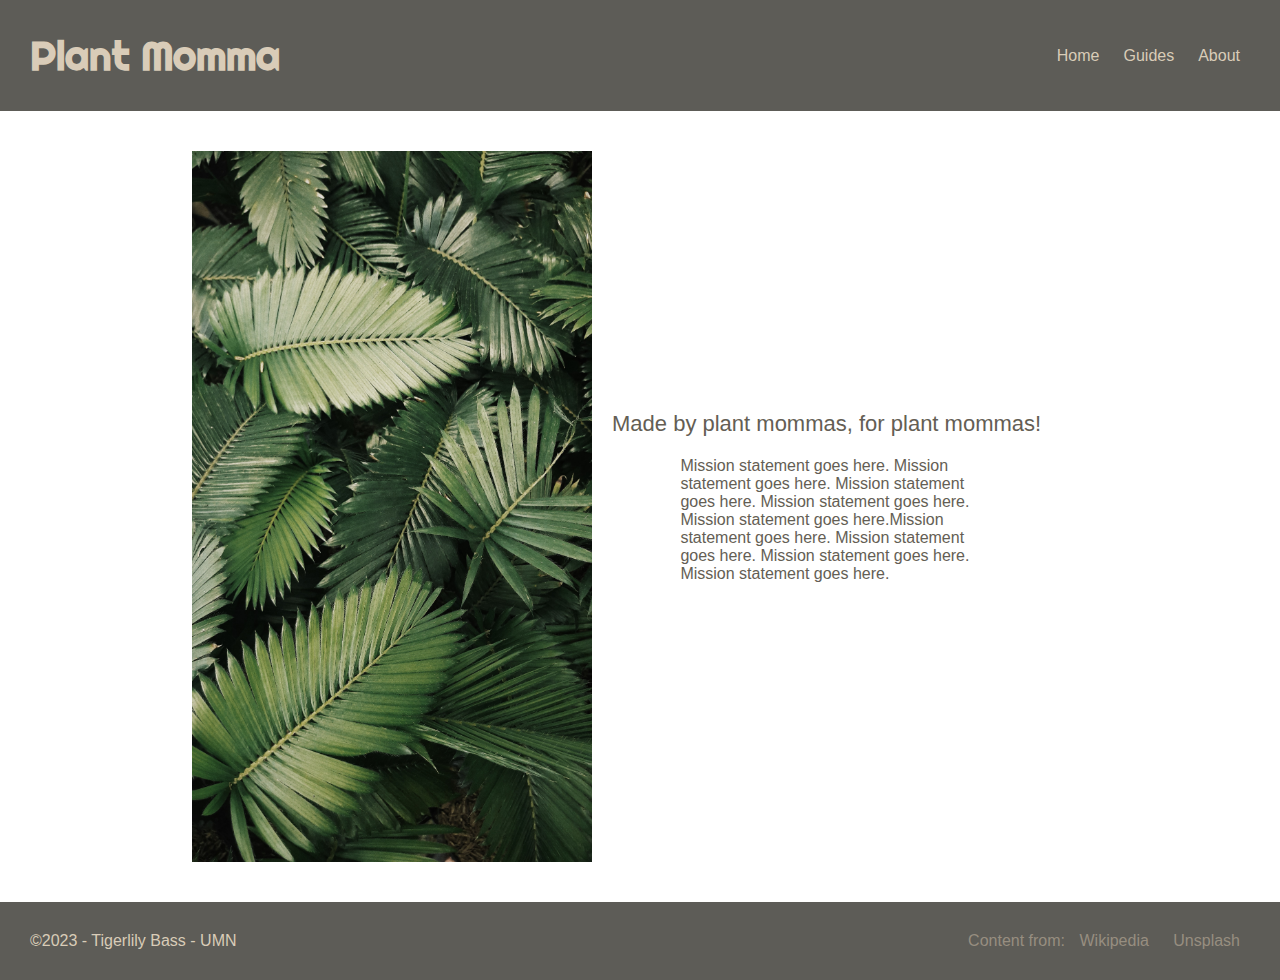
<file: about.html>
<!DOCTYPE html>
<html lang="en">
<head>
    <meta charset="UTF-8">
    <meta http-equiv="X-UA-Compatible" content="IE=edge">
    <meta name="viewport" content="width=device-width, initial-scale=1.0">
    <title>Plant Momma Guides About</title>
    <link rel="stylesheet" href="main.css">
</head>
<body>
    
    <header>
        <h1>Plant Momma</h1>

        <nav>
        <a href="index.html">Home</a>
        <a href="guides.html">Guides</a>
        <a href="#">About</a>
        </nav>
    </header>

<body>
    <div class="details">
    <img src="images/plant9.jpg" alt="palm leaves" width="400px">
    <div>
        <h2>Made by plant mommas, for plant mommas!</h2>
        
    <div>
        <h3>Mission statement goes here. Mission statement goes here. Mission statement goes here. Mission statement goes here. Mission statement goes here.Mission statement goes here. Mission statement goes here. Mission statement goes here. Mission statement goes here.</h3>
    </div>
    </div>
    </div>
</body>


    <footer>
        <p>&copy;2023 - Tigerlily Bass - UMN</p>
        <p class="citation"> Content from: <a href="https://en.wikipedia.org/wiki/Main_Page">Wikipedia</a> <a href="https://unsplash.com">Unsplash</a></p>
    </footer>
   
</body>
</html>
</file>
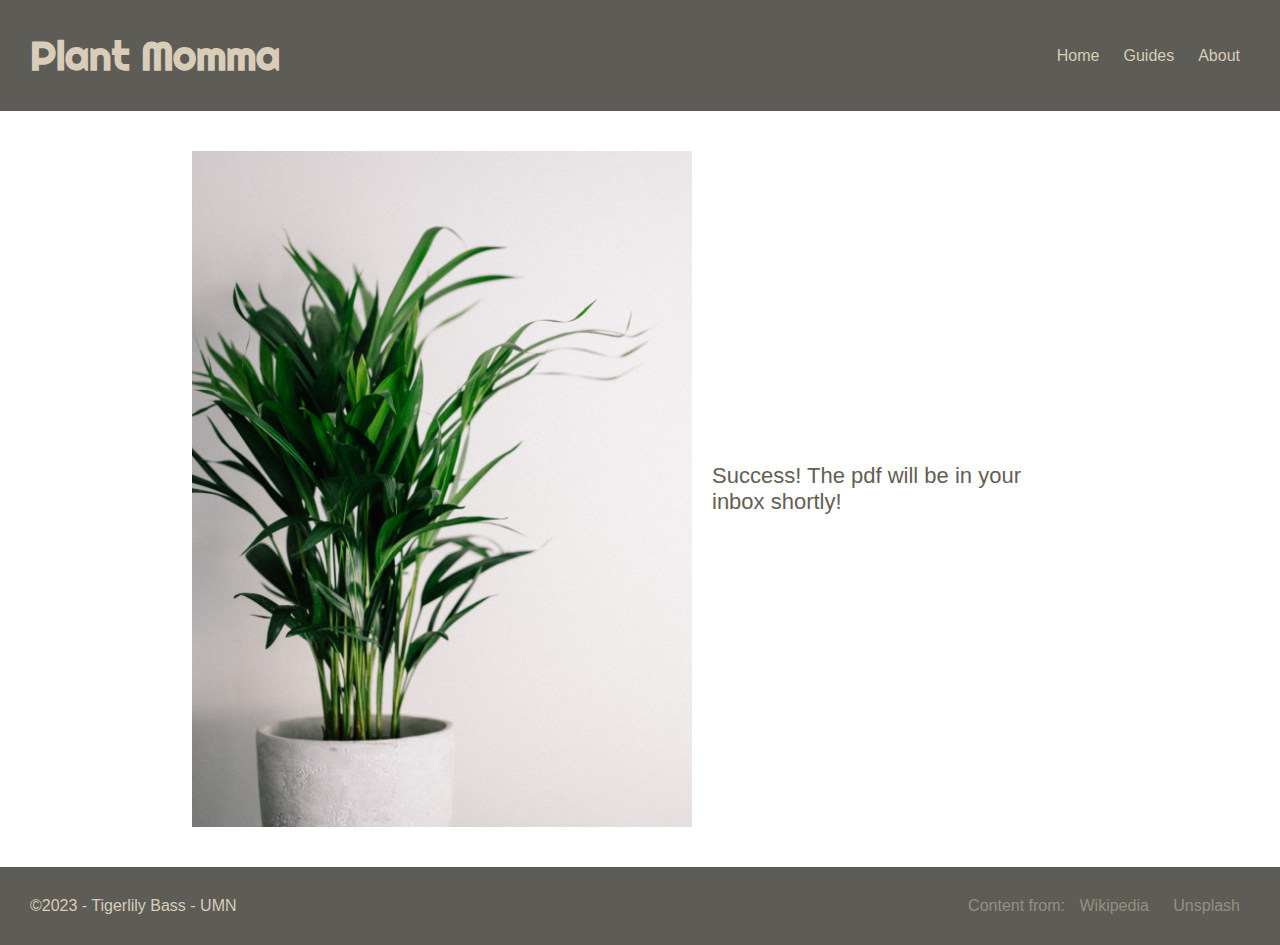
<file: success.html>
<!DOCTYPE html>
<html lang="en">
<head>
    <meta charset="UTF-8">
    <meta http-equiv="X-UA-Compatible" content="IE=edge">
    <meta name="viewport" content="width=device-width, initial-scale=1.0">
    <title>Plant Momma Guides Touchdown</title>
    <link rel="stylesheet" href="main.css">
</head>
<body>
    
    <header>
        <h1>Plant Momma</h1>

        <nav>
        <a href="index.html">Home</a>
        <a href="guides.html">Guides</a>
        <a href="#">About</a>
        </nav>
    </header>
    
<div class="details">
    <img src="images/plant2.jpg" alt="palm plant" width="500px">
<div>
    <h2>Success! The pdf will be in your inbox shortly!</h2>
</div>
</div>

    <footer>
        <p>&copy;2023 - Tigerlily Bass - UMN</p>
        <p class="citation"> Content from: <a href="https://en.wikipedia.org/wiki/Main_Page">Wikipedia</a> <a href="https://unsplash.com">Unsplash</a></p>
    </footer>

</body>
</html>
</file>
<file: main.css>
@import url('https://fonts.googleapis.com/css2?family=Righteous&display=swap');
* {
    margin: 0;
    padding: 0;
}

h1 {
    font-family: 'Righteous', cursive;
    font-size: 40px;
    color: #d9ccb8;
}

h2, h3, p, a, ul {
    font-family:Verdana, Geneva, Tahoma, sans-serif;
    text-decoration: none;
    font-weight: normal;
}

h2 {
    font-size: 22px;
    color: #645e54;
}

h3{
    font-size: 16px;
    color: #645e54;
}

p {
    font-size: 16px;
    color: #d9ccb8;
}

a {
    font-size: 16px;
    color:#d9ccb8;
    padding: 10px;
}

ul {
    font-size: 16px;
    color: #645e54;
    margin-left: 20px;
}

body {
    max-width:1600px;
    min-width: 700px;
    margin: auto;
}

header {
    background-color: rgb(93, 92, 87);
    display:flex;
    justify-content:space-between;
    padding: 30px;
    align-items:center;
    margin-bottom:20px;
}

footer {
    background-color: rgb(93, 92, 87);
    display:flex;
    justify-content:space-between;
    padding: 30px;
    align-items:center;
    margin-top:20px;
}

div {
    padding: 20px;
    width: 70%;
    margin: auto;
}

.details {
    display:flex;
}

.container {
    display: flex;
    flex-wrap:wrap;
    justify-content:center;
    padding: 0px 30px 0px 30px;
    max-width: 1400px;
}

.card {
    width: 300px;
    padding: 40px;
}

.sender {
    display: flex;
    
}

.freesheet {
    font-size: 22px;
    color: #645e54;
}

.buttons {
    font-size: 14px;
    color:#645e54;
    background-color: #d9ccb8;
    display: inline-flex;
    margin-top: 10px;
    
}

.citation, .citation a {
    color: #978e80;
    text-align: center;
}
</file>
